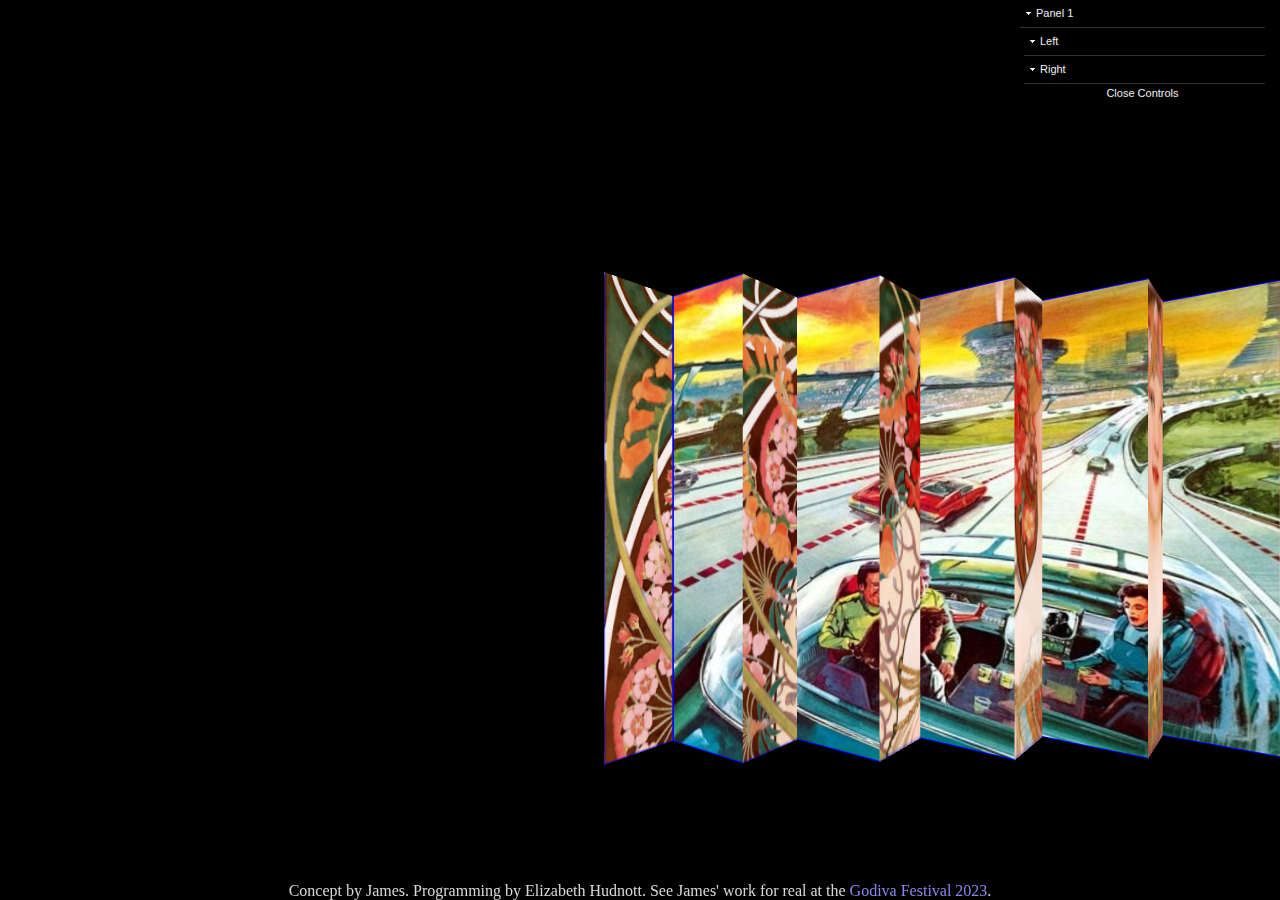
<file: index.html>
<!DOCTYPE html>
<html>
<head>
	<title>Three.js Test</title>
	<link rel="stylesheet" href="page.css">
	<script type="importmap">
		{
			"imports": {
			"three": "./lib/three.module.min.js",
			"three/addons/": "./lib/addons/"
	    }
	  }
	</script>
	<script type="module" src="main.js"></script>
	<meta name="viewport" content="width=device-width, user-scalable=no, minimum-scale=1.0, maximum-scale=1.0">
</head>
<body>
	<canvas id="three"></canvas>
	<div id="credits">
		Concept by James.
		Programming by Elizabeth Hudnott.
		See James' work for real at the <a href="https://www.godivafestival.com">Godiva Festival 2023</a>.
	</div>
</body>
</html>
</file>
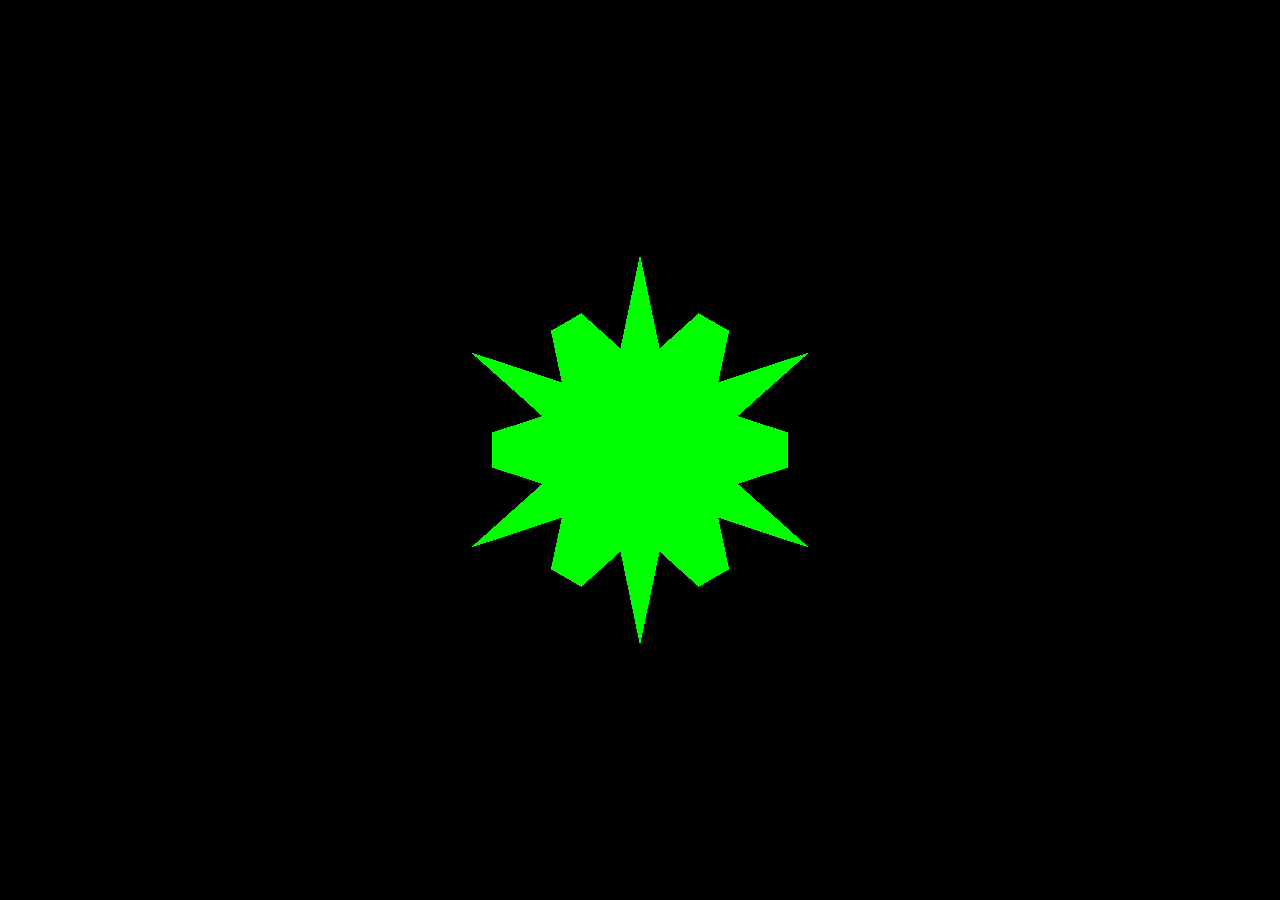
<file: shapes.html>
<!DOCTYPE html>
<html>
<head>
	<title>Three.js Test</title>
	<link rel="stylesheet" href="page.css">
	<script type="importmap">
		{
			"imports": {
			"three": "./lib/three.module.min.js",
			"three/addons/": "./lib/addons/"
	    }
	  }
	</script>
	<script type="module" src="shapes.js"></script>
	<meta name="viewport" content="width=device-width, user-scalable=no, minimum-scale=1.0, maximum-scale=1.0">
</head>
<body>
</body>
</html>
</file>
<file: page.css>
body {
	background-color: black;
	margin: 0;
	width: 100vw;
	height: 100vh;
}

a {
	color: #8888ec;
	text-decoration: none;
}

a:hover {
	color: #9393ff;
}

#three {
	position: absolute;
	left: 50%;
	bottom: 0;
	transform: translate(-50%, 0);
}

#credits {
	color: #d8d8d8;
	position: absolute;
	left: 50%;
	bottom: 0;
	transform: translate(-50%, 0);
	width: max-content;
	z-index: 1;
}
</file>
